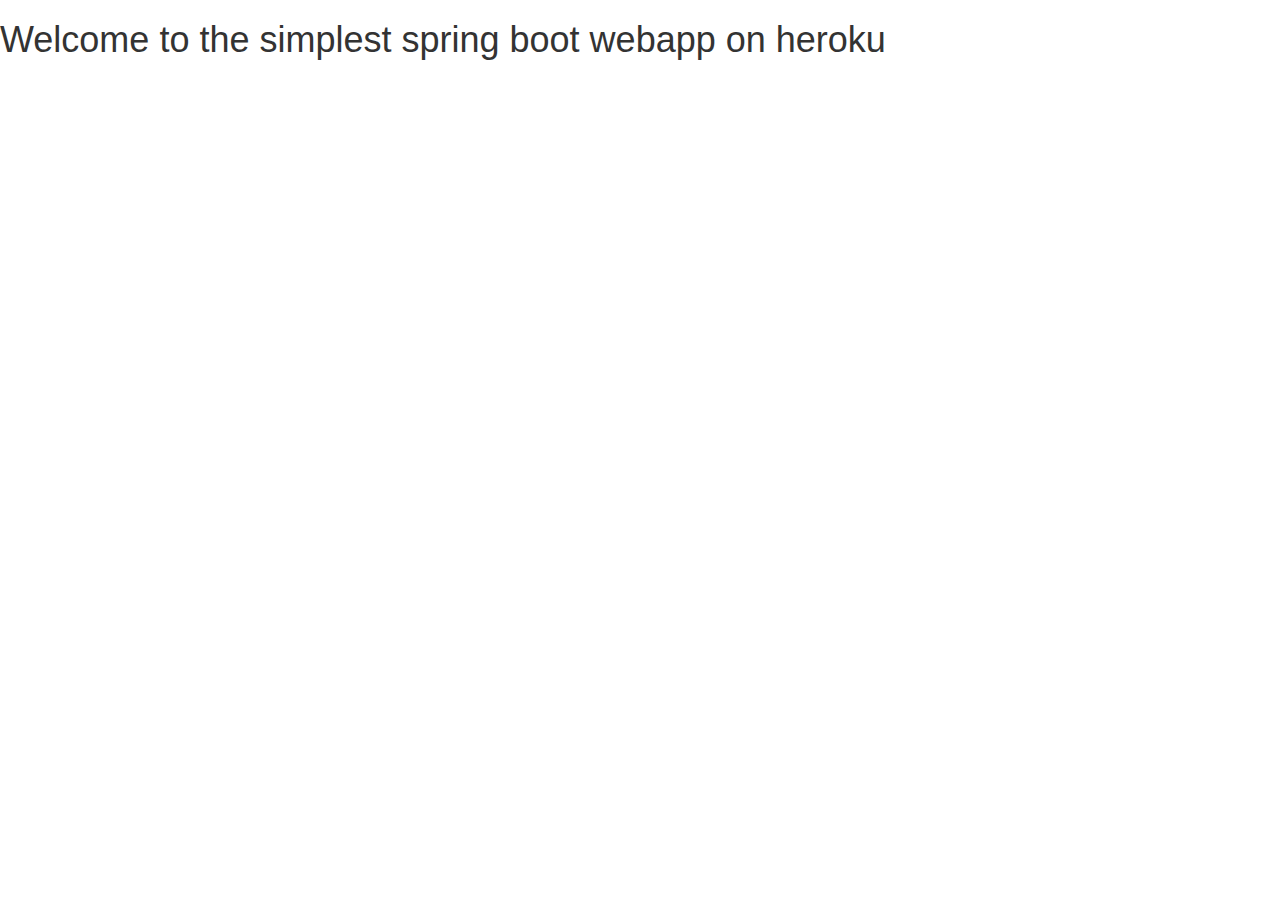
<file: src/main/webapp/index.html>
<html>
    <head>
        <!-- Latest compiled and minified CSS -->
        <link rel="stylesheet" href="https://maxcdn.bootstrapcdn.com/bootstrap/3.3.7/css/bootstrap.min.css">

        <!-- jQuery library -->
        <script src="https://ajax.googleapis.com/ajax/libs/jquery/3.3.1/jquery.min.js"></script>

        <!-- Latest compiled JavaScript -->
        <script src="https://maxcdn.bootstrapcdn.com/bootstrap/3.3.7/js/bootstrap.min.js"></script>
    </head>
    <body>
        <h1>Welcome to the simplest spring boot webapp on heroku</h1>
    </body>
</html>
</file>
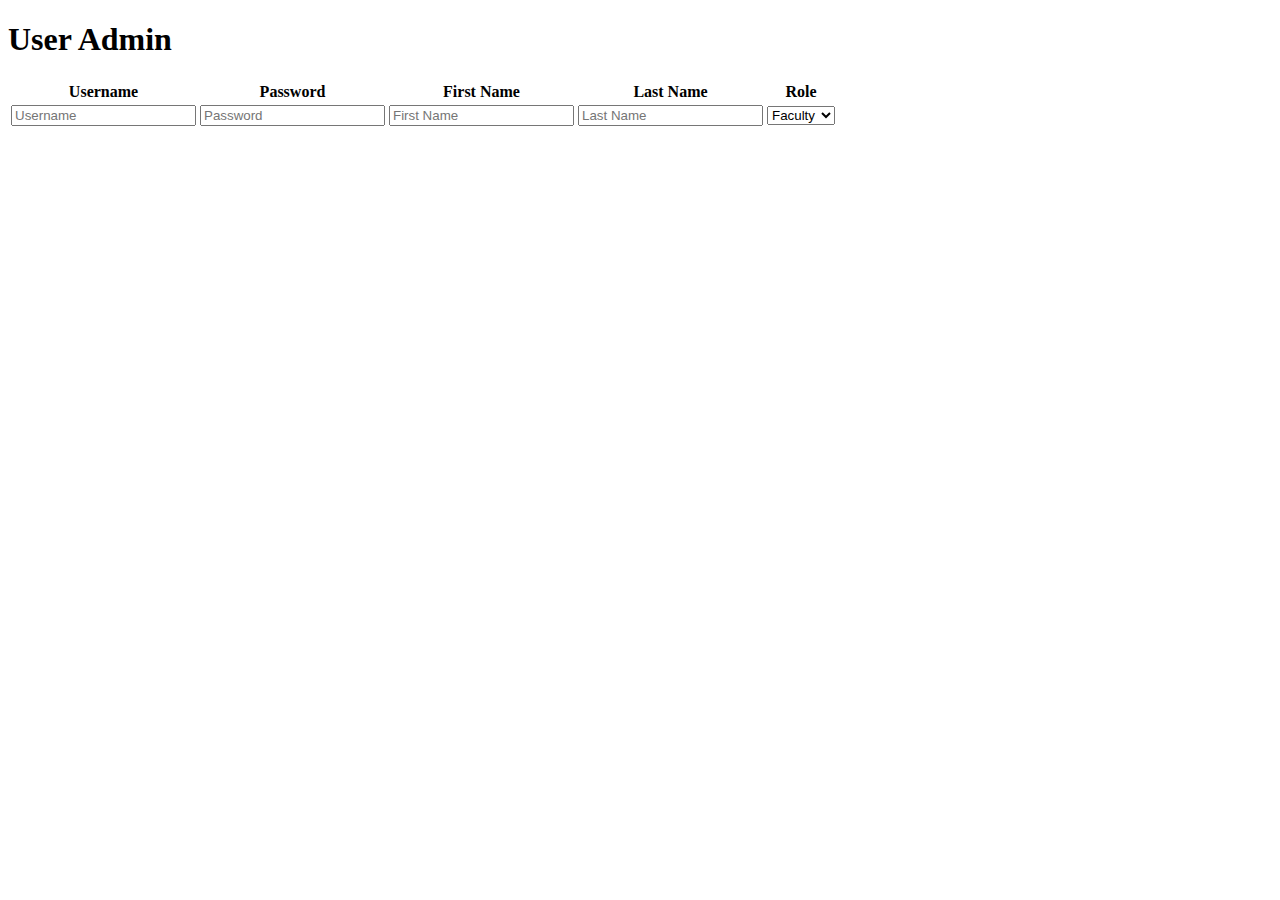
<file: src/main/webapp/admin/user.admin.template.client.html>
<!DOCTYPE html>
<html lang="en">
<head>
    <meta charset="UTF-8">
    <title>Admin template</title>
    <!--https://getbootstrap.com/docs/4.1/getting-started/introduction/-->
    <link rel="stylesheet" href="https://stackpath.bootstrapcdn.com/bootstrap/4.1.3/css/bootstrap.min.css"
          integrity="sha384-MCw98/SFnGE8fJT3GXwEOngsV7Zt27NXFoaoApmYm81iuXoPkFOJwJ8ERdknLPMO" crossorigin="anonymous">
    <!--https://fontawesome.com/how-to-use/on-the-web/setup/getting-started?using=web-fonts-with-css-->
    <link rel="stylesheet" href="https://use.fontawesome.com/releases/v5.3.1/css/all.css"
          integrity="sha384-mzrmE5qonljUremFsqc01SB46JvROS7bZs3IO2EmfFsd15uHvIt+Y8vEf7N7fWAU"
          crossorigin="anonymous">

    <link href="user-admin.style.client.css" rel="stylesheet" />

    <script src="https://code.jquery.com/jquery-3.3.1.slim.min.js"
            integrity="sha384-q8i/X+965DzO0rT7abK41JStQIAqVgRVzpbzo5smXKp4YfRvH+8abtTE1Pi6jizo"
            crossorigin="anonymous"></script>
    <script src="https://cdnjs.cloudflare.com/ajax/libs/popper.js/1.14.3/umd/popper.min.js"
            integrity="sha384-ZMP7rVo3mIykV+2+9J3UJ46jBk0WLaUAdn689aCwoqbBJiSnjAK/l8WvCWPIPm49"
            crossorigin="anonymous"></script>
    <script src="https://stackpath.bootstrapcdn.com/bootstrap/4.1.3/js/bootstrap.min.js"
            integrity="sha384-ChfqqxuZUCnJSK3+MXmPNIyE6ZbWh2IMqE241rYiqJxyMiZ6OW/JmZQ5stwEULTy"
            crossorigin="anonymous"></script>

    <script src="../services/user.service.client.js"></script>
    <script src="user-admin.component.client.js"></script>

</head>
<body>
    <div class="container-fluid">
        <h1>User Admin</h1>
        <table class="table">
            <thead>
                <tr>
                    <th>Username</th>
                    <th>Password</th>
                    <th>First Name</th>
                    <th>Last Name</th>
                    <th>Role</th>
                    <th>&nbsp;</th>
                </tr>

                <tr class="wbdv-form">
                    <td>
                        <input id="usernameFld" class="form-control"
                               placeholder="Username" />
                    </td>
                    <td>
                        <input id="passwordFld" class="form-control"
                               placeholder="Password" />
                    </td>
                    <td>
                        <input id="firstNameFld" class="form-control"
                               placeholder="First Name" />
                    </td>
                    <td>
                        <input id="lastNameFld" class="form-control"
                               placeholder="Last Name" />
                    </td>
                    <td>
                        <select id="roleFld" class="form-control">
                            <option value="FACULTY">Faculty</option>
                            <option value="STUDENT">Student</option>
                            <option value="ADMIN">Admin</option>
                        </select>
                    </td>
                    <td>
                        <span class="float-right" style="white-space: nowrap">
                            <a href="#" id = "searchBtn"> <i class="pr-2 fa-2x fa fa-search wbdv-search"></i> </a>
                            <a href="#" id = "createBtn"><i class="pr-2 fa-2x fa fa-plus wbdv-create"></i></a>
                            <a href="#"id = "updatecreateBtn"><i class="pr-2 fa-2x fa fa-check wbdv-update"></i></a>
                        </span>
                    </td>
                </tr>
            </thead>
            <tbody class="wbdv-tbody">
            <tr class="wbdv-template wbdv-user wbdv-hidden">
                <td class="wbdv-username">ada</td>
                <td>&nbsp;</td>
                <td class="wbdv-first-name">Ada</td>
                <td class="wbdv-last-name">Lovelace</td>
                <td class="wbdv-role">FACULTY</td>
                <td class="wbdv-actions">
                <span class="float-right">
                    <a href="#" id = "removeBtn"> <i id="wbdv-remove" class="pr-2 fa-2x fa fa-times"></i> </a>
                    <a href="#"> <i id = "wbdv-edit" class="fas fa-2x fa-pencil-alt"></i> </a>
                </span>
                </td>
            </tr>
            </tbody>
        </table>
    </div>
</body>
</html>
</file>
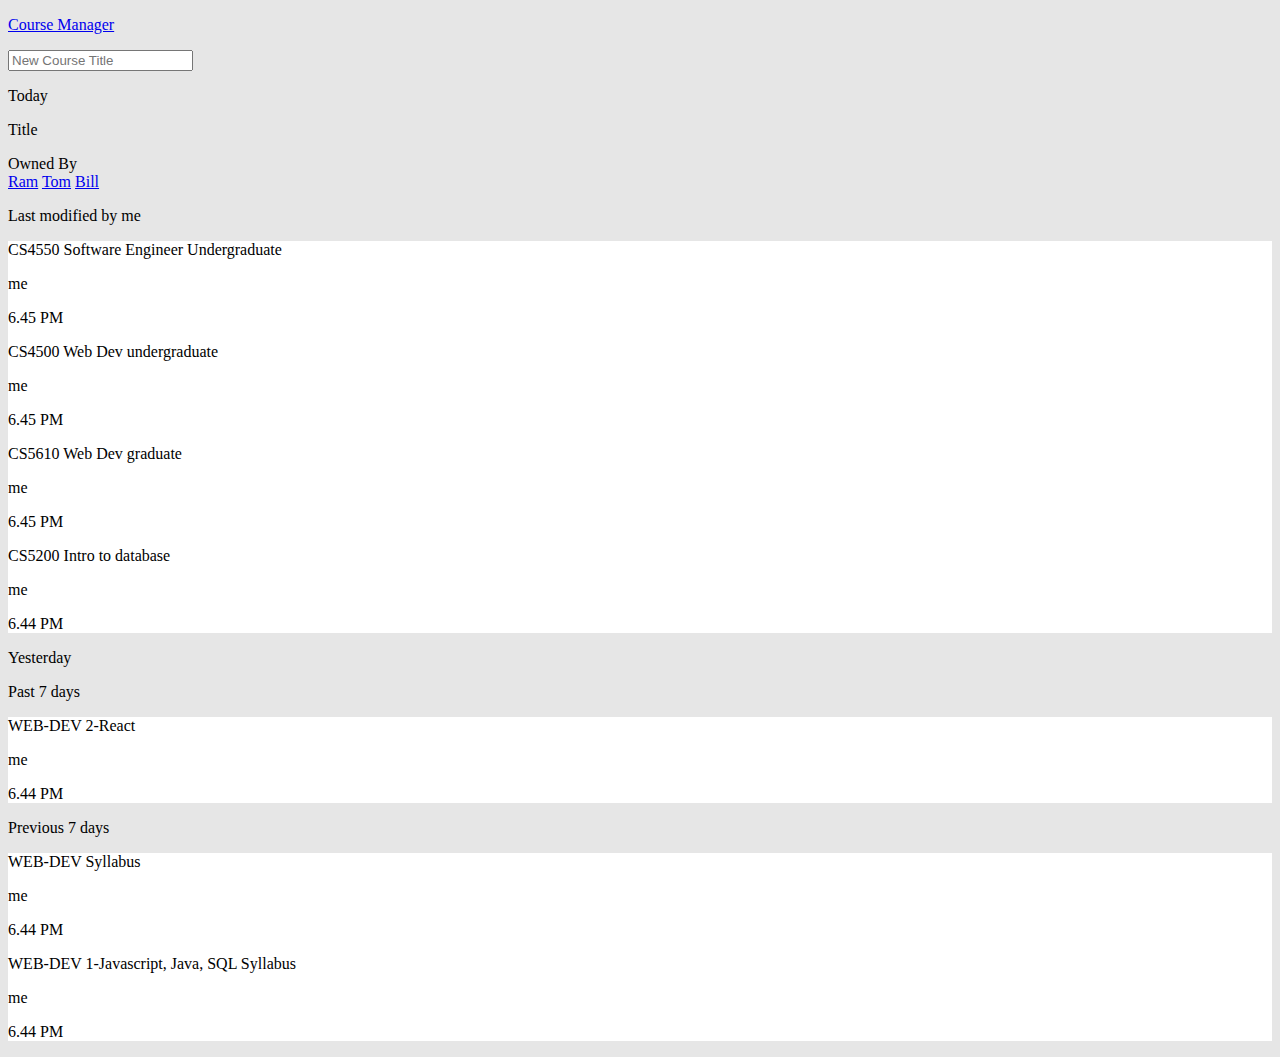
<file: src/main/webapp/home/home.template.client.html>
<!DOCTYPE html>
<html lang="en">
<head>
    <meta charset="UTF-8">
    <title>Home</title>

    <!--https://getbootstrap.com/docs/4.1/getting-started/introduction/-->
    <link rel="stylesheet" href="https://stackpath.bootstrapcdn.com/bootstrap/4.1.3/css/bootstrap.min.css"
          integrity="sha384-MCw98/SFnGE8fJT3GXwEOngsV7Zt27NXFoaoApmYm81iuXoPkFOJwJ8ERdknLPMO" crossorigin="anonymous">
    <link rel="stylesheet" href="home.style.client.css">

    <script src="https://code.jquery.com/jquery-3.3.1.slim.min.js"
            integrity="sha384-q8i/X+965DzO0rT7abK41JStQIAqVgRVzpbzo5smXKp4YfRvH+8abtTE1Pi6jizo"
            crossorigin="anonymous"></script>
    <script src="https://cdnjs.cloudflare.com/ajax/libs/popper.js/1.14.3/umd/popper.min.js"
            integrity="sha384-ZMP7rVo3mIykV+2+9J3UJ46jBk0WLaUAdn689aCwoqbBJiSnjAK/l8WvCWPIPm49"
            crossorigin="anonymous"></script>
    <script src="https://stackpath.bootstrapcdn.com/bootstrap/4.1.3/js/bootstrap.min.js"
            integrity="sha384-ChfqqxuZUCnJSK3+MXmPNIyE6ZbWh2IMqE241rYiqJxyMiZ6OW/JmZQ5stwEULTy"
            crossorigin="anonymous"></script>
    <!--https://fontawesome.com/how-to-use/on-the-web/setup/getting-started?using=web-fonts-with-css-->
    <link rel="stylesheet" href="https://use.fontawesome.com/releases/v5.3.1/css/all.css"
          integrity="sha384-mzrmE5qonljUremFsqc01SB46JvROS7bZs3IO2EmfFsd15uHvIt+Y8vEf7N7fWAU"
          crossorigin="anonymous">
</head>
<body>
    <nav class="navbar navbar-expand navbar-dark bg-primary static-top">
            <i class="fas fa-bars pr-3"></i>
            <a class="navbar-brand pb-0 pt-0 d-none d-sm-inline" href="#">
                <p class="navbar-text text-left text-white text-bold m-0">Course Manager</p>
            </a>
            <form class="form-inline w-100">
                <input class="form-control col-10" type="search" placeholder="New Course Title">
                <div class="col-2">
                    <a href="#">
                        <span class="fa-stack fa-2x">
                          <i class="fas fa-circle fa-stack-1x circle"></i>
                          <i class="fas fa-plus fa-stack-1x fa-inverse"></i>
                        </span>
                    </a>
                </div>
            </form>
    </nav>

    <div class = "pb-2 pt-2 border-bottom course-listing-header">
        <div class="container mr-sm-5 ml-sm-4">
            <div class="row">
                <div class="col-12 pl-0 d-block d-sm-none">
                    <p class="text-justify d-inline p-2">Today</p>
                </div>
                <div class="col-sm-5 col-10 d-none d-sm-block">
                    <p class="text-justify d-inline">Title</p>
                </div>
                <div class="col-2 d-none d-sm-block">
                    <div class="dropdown show">
                        <a class="no-decorate dropdown-toggle" href="#" role="button" id="dropdownMenuLink" data-toggle="dropdown" aria-haspopup="true" aria-expanded="false">
                            Owned By
                        </a>

                        <div class="dropdown-menu" aria-labelledby="dropdownMenuLink">
                            <a class="dropdown-item" href="#">Ram</a>
                            <a class="dropdown-item" href="#">Tom</a>
                            <a class="dropdown-item" href="#">Bill</a>
                        </div>
                    </div>
                </div>
                <div class="col-4 d-none d-sm-block">
                    <p class="text-justify text-left d-inline pr-3">Last modified by me</p>
                    <a class="no-decorate d-inline" href="#"><i class="fas fa-th pr-3"></i></a>
                    <a class="no-decorate d-inline" href="#"><i class="fas fa-sort pr-3"></i></a>
                </div>
            </div>
        </div>
    </div>
    <div class="container course-listing mr-sm-5 ml-sm-4 mb-sm-2">
        <div class="row">
            <div class="col-sm-5 col-11">
                <a class="no-decorate" href="/course-editor/course-editor.template.client.html"> <i class="fas fa-file-alt"></i> </a>
                <p class="text-justify d-inline p-2">CS4550 Software Engineer Undergraduate</p>
            </div>
            <div class="col-2 d-none d-sm-block">
                <p class="text-justify text-left">me</p>
            </div>
            <div class="col-4 d-none d-sm-block">
                <p class="text-justify text-left">6.45 PM</p>
            </div>
            <div class="col-1">
                <i class="fas fa-times"></i>
            </div>
        </div>

        <div class="row">
            <div class="col-sm-5 col-11">
                <a class="no-decorate" href="/course-editor/course-editor.template.client.html"> <i class="fas fa-file-alt"></i> </a>
                <p class="text-justify d-inline p-2">CS4500 Web Dev undergraduate</p>
            </div>
            <div class="col-2 d-none d-sm-block">
                <p class="text-justify text-left">me</p>
            </div>
            <div class="col-4 d-none d-sm-block">
                <p class="text-justify text-left">6.45 PM</p>
            </div>
            <div class="col-1">
                <i class="fas fa-times"></i>
            </div>
        </div>

        <div class="row">
            <div class="col-sm-5 col-11">
                <a class="no-decorate" href="/course-editor/course-editor.template.client.html"> <i class="fas fa-file-alt"></i> </a>
                <p class="text-justify d-inline p-2">CS5610 Web Dev graduate</p>
            </div>
            <div class="col-2 d-none d-sm-block">
                <p class="text-justify text-left">me</p>
            </div>
            <div class="col-4 d-none d-sm-block">
                <p class="text-justify text-left">6.45 PM</p>
            </div>
            <div class="col-1">
                <i class="fas fa-times"></i>
            </div>
        </div>


        <div class="row">
            <div class="col-sm-5 col-11">
                <a class="no-decorate" href="/course-editor/course-editor.template.client.html"> <i class="fas fa-file-alt"></i> </a>
                <p class="text-justify d-inline p-2">CS5200 Intro to database</p>
            </div>
            <div class="col-2 d-none d-sm-block">
                <p class="text-justify text-left">me</p>
            </div>
            <div class="col-4 d-none d-sm-block">
                <p class="text-justify text-left">6.44 PM</p>
            </div>
            <div class="col-1">
                <i class="fas fa-times text-right"></i>
            </div>
        </div>
    </div>

    <div class="d-none d-sm-block row p-2 w-100">
        <div class="col-sm-5 col-10 pl-0 pl-sm-4 d-none d-sm-block w-100">
            <p class="text-justify d-inline p-2">Yesterday</p>
        </div>
    </div>

    <div class="d-block d-sm-none row p-2 w-100">
        <div class="col-sm-5 col-10 pl-0 pl-sm-4">
            <p class="text-justify d-inline p-2">Past 7 days</p>
        </div>
    </div>

    <div class="d-none d-sm-block container course-listing mr-sm-5 ml-sm-4 mb-sm-2">
        <div class="row">
            <div class="col-sm-5 col-11">
                <a class="no-decorate" href="/course-editor/course-editor.template.client.html"> <i class="fas fa-file-alt"></i> </a>
                <p class="text-justify d-inline pr-2">
                    WEB-DEV 2-React
                </p>
                <i class="fas fa-users d-none d-lg-inline"></i>
            </div>
            <div class="col-2 d-none d-sm-block">
                <p class="text-justify text-left">me</p>
            </div>
            <div class="col-4 d-none d-sm-block">
                <p class="text-justify text-left">6.44 PM</p>
            </div>
            <div class="col-1">
                <i class="fas fa-times text-right"></i>
            </div>
        </div>
    </div>

    <div class="row p-2 d-sm-block d-none w-100">
        <div class="col-sm-5 col-10 pl-0 pl-sm-4">
            <p class="text-justify d-inline p-2">Previous 7 days</p>
        </div>
    </div>

    <div class="container course-listing mr-sm-5 ml-sm-4">
        <div class="row">
            <div class="col-sm-5 col-11">
                <a class="no-decorate" href="/course-editor/course-editor.template.client.html"> <i class="fas fa-file-alt"></i> </a>
                <p class="text-justify d-inline pr-2">
                    WEB-DEV Syllabus
                </p>
                <i class="fas fa-users d-lg-inline d-none"></i>
            </div>
            <div class="col-2 d-none d-sm-block">
                <p class="text-justify text-left">me</p>
            </div>
            <div class="col-4 d-none d-sm-block">
                <p class="text-justify text-left">6.44 PM</p>
            </div>
            <div class="col-1">
                <i class="fas fa-times text-right"></i>
            </div>
        </div>
        <div class="row">
            <div class="col-sm-5 col-11">
                <a class="no-decorate" href="/course-editor/course-editor.template.client.html"> <i class="fas fa-file-alt"></i> </a>
                <p class="text-justify d-inline pr-2">
                    WEB-DEV 1-Javascript, Java, SQL Syllabus
                </p>
                <i class="fas fa-users pr-2 d-none d-lg-inline"></i>
                <i class="fas fa-exclamation-circle d-none d-lg-inline"></i>
            </div>
            <div class="col-2 d-none d-sm-block">
                <p class="text-justify text-left">me</p>
            </div>
            <div class="col-4 d-none d-sm-block">
                <p class="text-justify text-left">6.44 PM</p>
            </div>
            <div class="col-1">
                <i class="fas fa-times text-right"></i>
            </div>
        </div>
    </div>

    <a href="#" class="bottom-right p-3">
        <span class="fa-stack fa-2x">
          <i class="fas fa-circle fa-stack-1x circle"></i>
          <i class="fas fa-plus fa-stack-1x fa-inverse"></i>
        </span>
    </a>
</body>
</html>
</file>
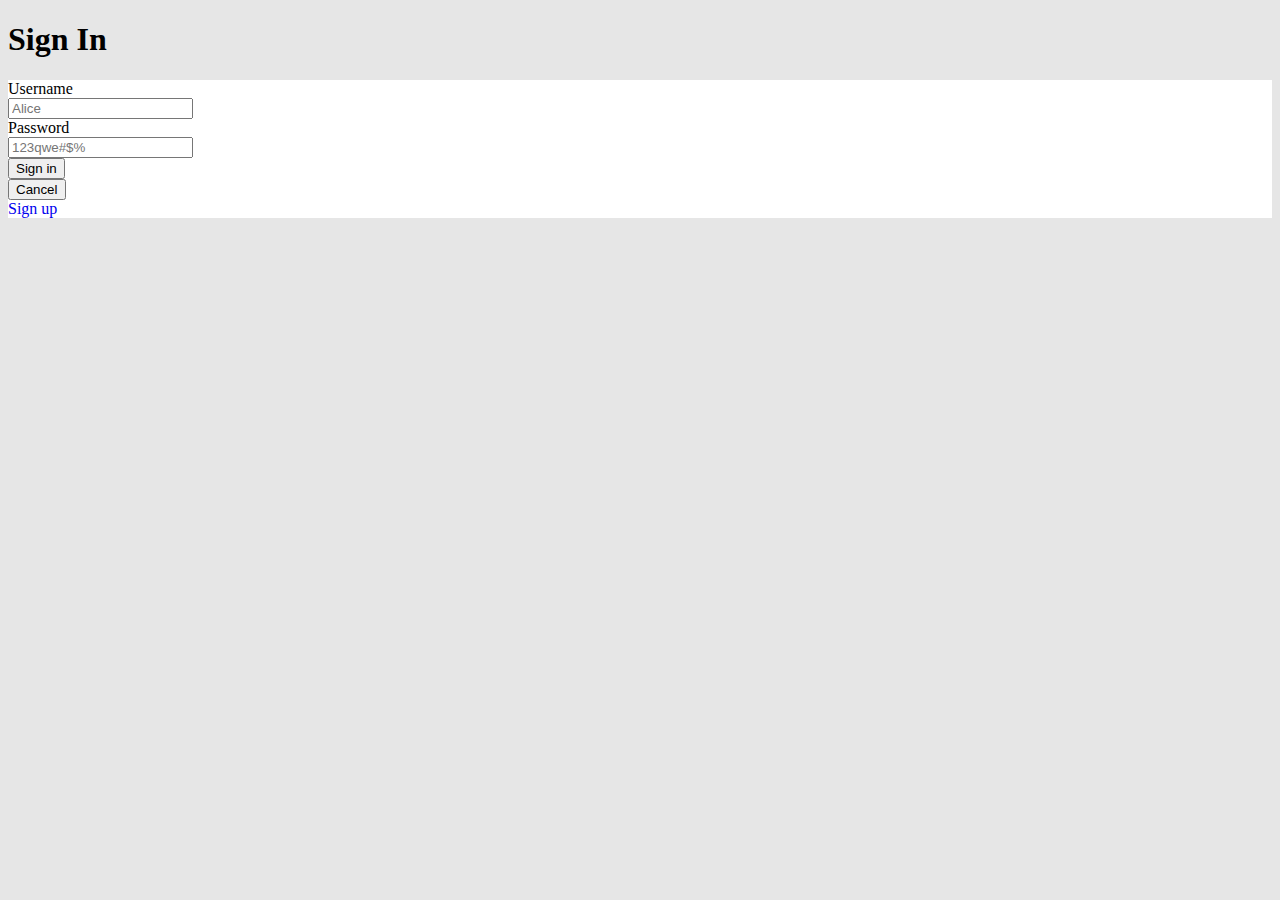
<file: src/main/webapp/login/login.template.client.html>
<!DOCTYPE html>
<html lang="en">
<head>
    <meta charset="UTF-8">
    <title>Login</title>

    <!--https://getbootstrap.com/docs/4.1/getting-started/introduction/-->
    <link rel="stylesheet" href="https://stackpath.bootstrapcdn.com/bootstrap/4.1.3/css/bootstrap.min.css"
          integrity="sha384-MCw98/SFnGE8fJT3GXwEOngsV7Zt27NXFoaoApmYm81iuXoPkFOJwJ8ERdknLPMO" crossorigin="anonymous">
    <link rel="stylesheet" href="login.style.client.css">

    <script src="https://code.jquery.com/jquery-3.3.1.slim.min.js"
            integrity="sha384-q8i/X+965DzO0rT7abK41JStQIAqVgRVzpbzo5smXKp4YfRvH+8abtTE1Pi6jizo"
            crossorigin="anonymous"></script>
    <script src="https://cdnjs.cloudflare.com/ajax/libs/popper.js/1.14.3/umd/popper.min.js"
            integrity="sha384-ZMP7rVo3mIykV+2+9J3UJ46jBk0WLaUAdn689aCwoqbBJiSnjAK/l8WvCWPIPm49"
            crossorigin="anonymous"></script>
    <script src="https://stackpath.bootstrapcdn.com/bootstrap/4.1.3/js/bootstrap.min.js"
            integrity="sha384-ChfqqxuZUCnJSK3+MXmPNIyE6ZbWh2IMqE241rYiqJxyMiZ6OW/JmZQ5stwEULTy"
            crossorigin="anonymous"></script>

    <!--https://fontawesome.com/how-to-use/on-the-web/setup/getting-started?using=web-fonts-with-css-->
    <link rel="stylesheet" href="https://use.fontawesome.com/releases/v5.3.1/css/all.css"
          integrity="sha384-mzrmE5qonljUremFsqc01SB46JvROS7bZs3IO2EmfFsd15uHvIt+Y8vEf7N7fWAU"
          crossorigin="anonymous">
</head>
<body>
    <div class="container">
        <h1>
            Sign In
            <i class="fas fa-chalkboard-teacher"></i>
        </h1>
        <form class="p-2" action="/profile/profile.template.client.html">
            <div class="form-group row">
                <label for="username" class="col-sm-2 col-form-label">
                    Username </label>
                <div class="col-sm-10">
                    <input class="form-control" id="username" placeholder="Alice">
                </div>
            </div>
            <div class="form-group row">
                <label for="password" class="col-sm-2 col-form-label">
                    Password </label>
                <div class="col-sm-10">
                    <input type="password" class="form-control"
                           id="password" placeholder="123qwe#$%">
                </div>
            </div>
            <div class="form-group row">
                <label class="col-sm-2 col-form-label"></label>
                <div class="col-sm-10">
                    <button type="submit" class="btn btn-primary btn-block">
                        Sign in
                        <i class="fas fa-sign-in-alt"></i>
                    </button>
                </div>
            </div>
            <div class="form-group row">
                <label class="col-sm-2 col-form-label"></label>
                <div class="col-sm-10">
                    <button type="button" class="btn btn-primary btn-block"
                    onclick="window.location.href='/home/home.template.client.html'">
                        Cancel
                        <i class="fas fa-home"></i>
                    </button>
                    <div class="row">
                        <div class="col-12">
                            <a href="/register/register.template.client.html" class="float-right" style="text-decoration: none">
                                Sign up
                                <i class="fas fa-user-plus ml-1"></i>
                            </a>
                        </div>
                    </div>
                </div>
            </div>
        </form>
    </div>
</body>
</html>
</file>
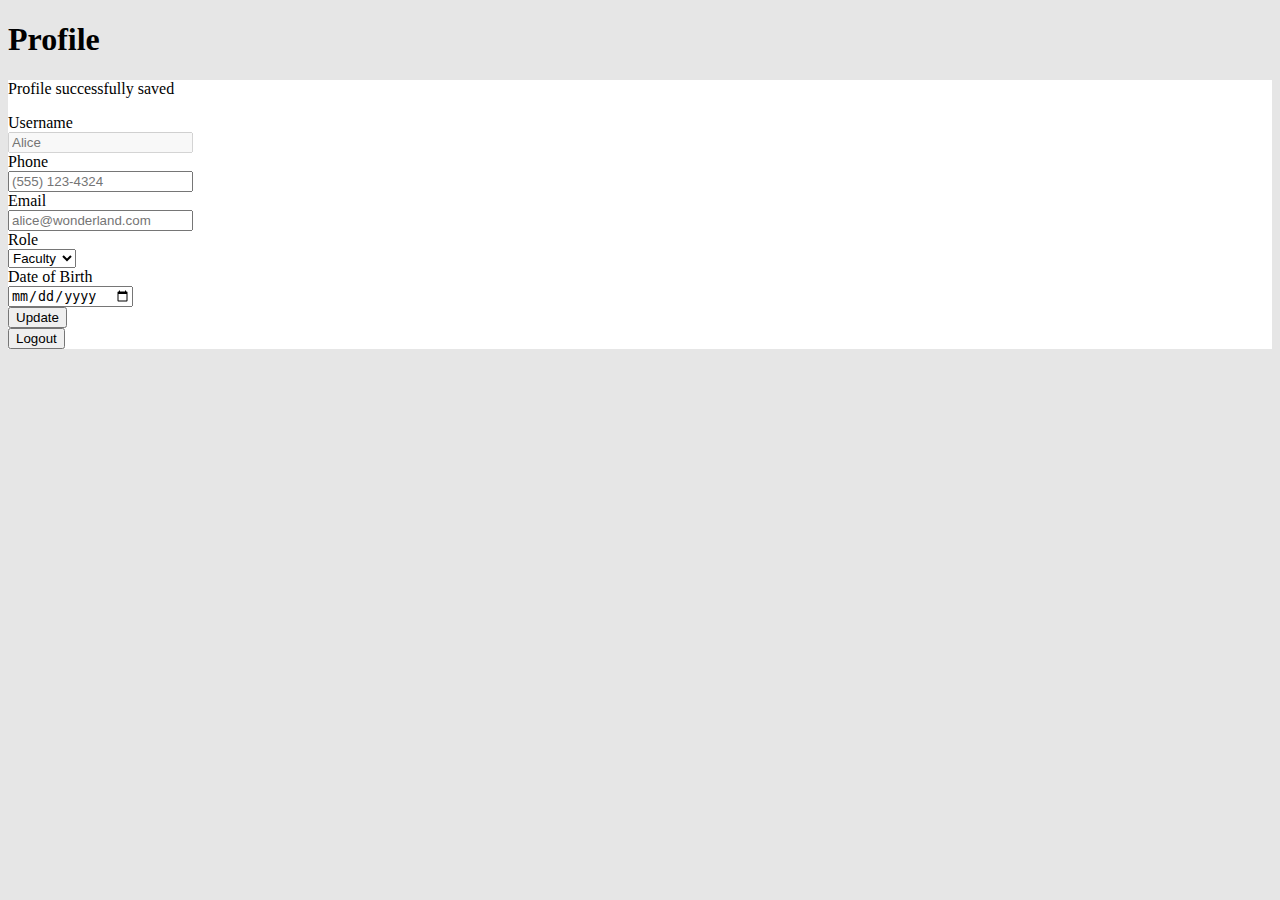
<file: src/main/webapp/profile/profile.template.client.html>
<!DOCTYPE html>
<html lang="en">
<head>
    <meta charset="UTF-8">
    <title>Profile</title>

    <!--https://getbootstrap.com/docs/4.1/getting-started/introduction/-->
    <link rel="stylesheet" href="https://stackpath.bootstrapcdn.com/bootstrap/4.1.3/css/bootstrap.min.css"
          integrity="sha384-MCw98/SFnGE8fJT3GXwEOngsV7Zt27NXFoaoApmYm81iuXoPkFOJwJ8ERdknLPMO" crossorigin="anonymous">
    <link rel="stylesheet" href="profile.style.client.css">

    <script src="https://code.jquery.com/jquery-3.3.1.slim.min.js"
            integrity="sha384-q8i/X+965DzO0rT7abK41JStQIAqVgRVzpbzo5smXKp4YfRvH+8abtTE1Pi6jizo"
            crossorigin="anonymous"></script>
    <script src="https://cdnjs.cloudflare.com/ajax/libs/popper.js/1.14.3/umd/popper.min.js"
            integrity="sha384-ZMP7rVo3mIykV+2+9J3UJ46jBk0WLaUAdn689aCwoqbBJiSnjAK/l8WvCWPIPm49"
            crossorigin="anonymous"></script>
    <script src="https://stackpath.bootstrapcdn.com/bootstrap/4.1.3/js/bootstrap.min.js"
            integrity="sha384-ChfqqxuZUCnJSK3+MXmPNIyE6ZbWh2IMqE241rYiqJxyMiZ6OW/JmZQ5stwEULTy"
            crossorigin="anonymous"></script>
    <!--https://fontawesome.com/how-to-use/on-the-web/setup/getting-started?using=web-fonts-with-css-->
    <link rel="stylesheet" href="https://use.fontawesome.com/releases/v5.3.1/css/all.css"
          integrity="sha384-mzrmE5qonljUremFsqc01SB46JvROS7bZs3IO2EmfFsd15uHvIt+Y8vEf7N7fWAU"
          crossorigin="anonymous">
</head>
<body>
    <div class="container">
        <h1>
            Profile
        </h1>
        <form class="p-2">
            <p class="text-justify text-center text-success">Profile successfully saved</p>

            <div class="form-group row">
                <label for="username" class="col-sm-2 col-form-label">
                    Username
                    <i class="fas fa-user"></i>
                </label>
                <div class="col-sm-10">
                    <input class="form-control" disabled id="username" placeholder="Alice">
                </div>
            </div>
            <div class="form-group row">
                <label for="phone" class="col-sm-2 col-form-label">
                    Phone
                    <i class="fas fa-phone"></i>
                </label>
                <div class="col-sm-10">
                    <input class="form-control" id="phone" placeholder="(555) 123-4324">
                </div>
            </div>
            <div class="form-group row">
                <label for="email" class="col-sm-2 col-form-label">
                    Email
                    <i class="fas fa-envelope-square"></i>
                </label>
                <div class="col-sm-10">
                    <input type="email" class="form-control" id="email" placeholder="alice@wonderland.com">
                </div>
            </div>

            <div class="form-group row">
                <label for="role" class="col-sm-2 col-form-label">
                    Role
                </label>
                <div class="col-sm-10">
                    <!--https://getbootstrap.com/docs/4.0/components/input-group/-->
                    <select id="role" class="custom-select">
                        <option selected value="FACULTY">Faculty</option>
                        <option value="STUDENT">Student</option>
                        <option value="ADMIN">Admin</option>
                    </select>
                </div>
            </div>

            <div class="form-group row">
                <label for="dob" class="col-sm-2 col-form-label">
                    Date of Birth
                </label>
                <div class="col-sm-10">
                    <input type="date" class="form-control" id="dob" placeholder="yyyy-MM-dd"/>
                </div>
            </div>

            <div class="form-group row">
                <label class="col-sm-2 col-form-label"></label>
                <div class="col-sm-10">
                    <button class="btn btn-primary btn-block btn-success">
                        Update
                        <i class="fas fa-pen"></i>
                    </button>
                </div>
            </div>

            <div class="form-group row">
                <label class="col-sm-2 col-form-label"></label>
                <div class="col-sm-10">
                    <button type="button"
                            onclick="window.location.href='/home/home.template.client.html'"
                            class="btn btn-primary btn-block btn-danger">
                        Logout
                        <i class="fas fa-sign-out-alt"></i>
                    </button>
                </div>
            </div>
        </form>
    </div>
</body>
</html>
</file>
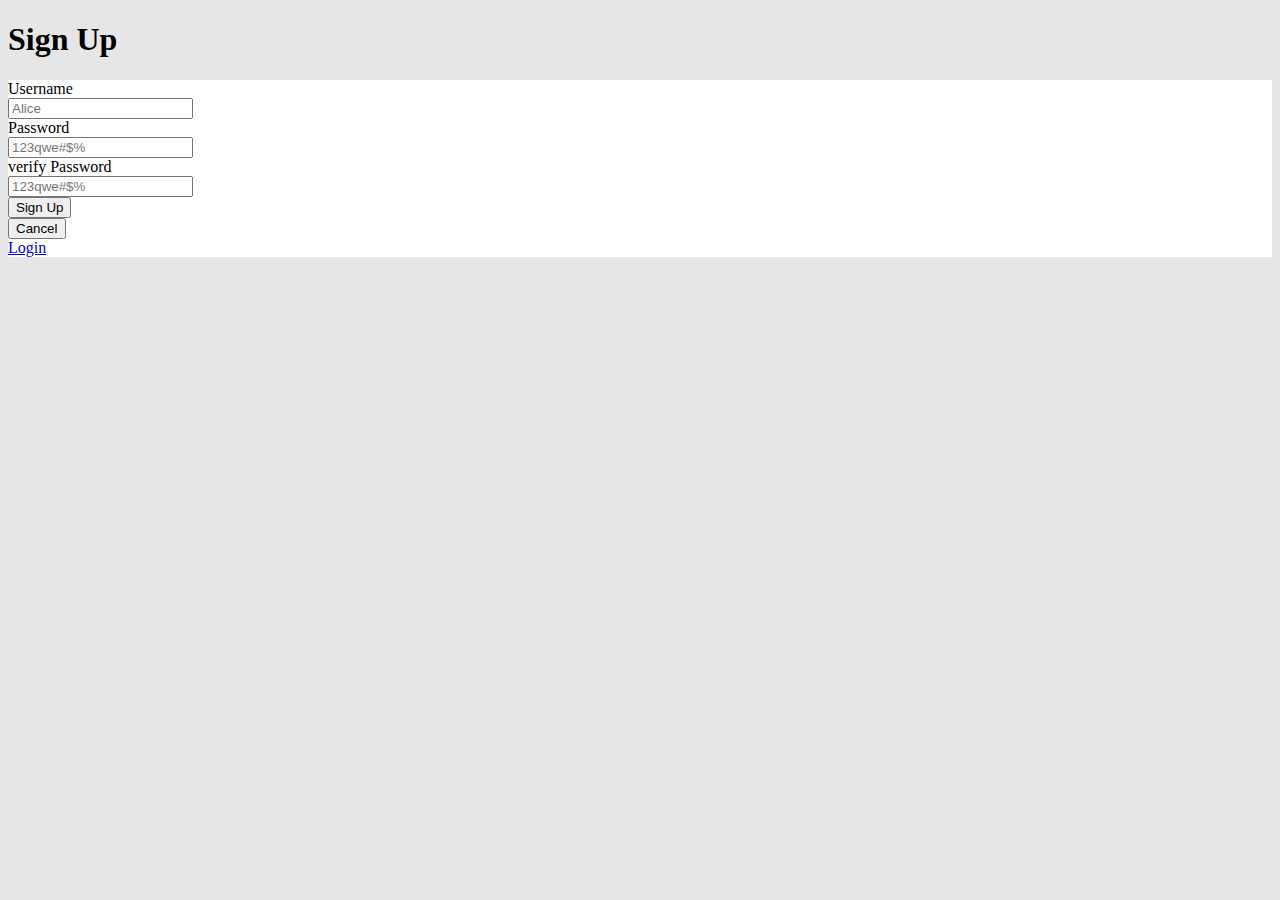
<file: src/main/webapp/register/register.template.client.html>
<!DOCTYPE html>
<html lang="en">
<head>
    <meta charset="UTF-8">
    <title>Register</title>

    <!--https://getbootstrap.com/docs/4.1/getting-started/introduction/-->
    <link rel="stylesheet" href="https://stackpath.bootstrapcdn.com/bootstrap/4.1.3/css/bootstrap.min.css"
          integrity="sha384-MCw98/SFnGE8fJT3GXwEOngsV7Zt27NXFoaoApmYm81iuXoPkFOJwJ8ERdknLPMO" crossorigin="anonymous">
    <link rel="stylesheet" href="register.style.client.css">

    <script src="https://code.jquery.com/jquery-3.3.1.slim.min.js"
            integrity="sha384-q8i/X+965DzO0rT7abK41JStQIAqVgRVzpbzo5smXKp4YfRvH+8abtTE1Pi6jizo"
            crossorigin="anonymous"></script>
    <script src="https://cdnjs.cloudflare.com/ajax/libs/popper.js/1.14.3/umd/popper.min.js"
            integrity="sha384-ZMP7rVo3mIykV+2+9J3UJ46jBk0WLaUAdn689aCwoqbBJiSnjAK/l8WvCWPIPm49"
            crossorigin="anonymous"></script>
    <script src="https://stackpath.bootstrapcdn.com/bootstrap/4.1.3/js/bootstrap.min.js"
            integrity="sha384-ChfqqxuZUCnJSK3+MXmPNIyE6ZbWh2IMqE241rYiqJxyMiZ6OW/JmZQ5stwEULTy"
            crossorigin="anonymous"></script>
    <!--https://fontawesome.com/how-to-use/on-the-web/setup/getting-started?using=web-fonts-with-css-->
    <link rel="stylesheet" href="https://use.fontawesome.com/releases/v5.3.1/css/all.css"
          integrity="sha384-mzrmE5qonljUremFsqc01SB46JvROS7bZs3IO2EmfFsd15uHvIt+Y8vEf7N7fWAU"
          crossorigin="anonymous">
</head>
<body>
    <div class="container">
        <h1>
            Sign Up
        </h1>
        <form class="p-2" action="/profile/profile.template.client.html">
            <div class="form-group row">
                <label for="username" class="col-sm-2 col-form-label">
                    Username
                    <i class="fas fa-user"></i>
                </label>
                <div class="col-sm-10">
                    <input class="form-control" id="username" placeholder="Alice">
                </div>
            </div>
            <div class="form-group row">
                <label for="password" class="col-sm-2 col-form-label">
                    Password </label>
                <div class="col-sm-10">
                    <input type="password" class="form-control"
                           id="password" placeholder="123qwe#$%">
                </div>
            </div>
            <div class="form-group row">
                <label for="password" class="col-sm-2 col-form-label">
                    verify Password </label>
                <div class="col-sm-10">
                    <input type="password" class="form-control"
                           id="verify-password" placeholder="123qwe#$%">
                </div>
            </div>
            <div class="form-group row">
                <label class="col-sm-2 col-form-label"></label>
                <div class="col-sm-10">
                    <button class="btn btn-primary btn-block">
                        Sign Up
                        <i class="fas fa-user-plus"></i>
                    </button>
                </div>
            </div>
            <div class="form-group row">
                <label class="col-sm-2 col-form-label"></label>
                <div class="col-sm-10">
                    <button type="button"
                            onclick="window.location.href='/home/home.template.client.html'"
                            class="btn btn-primary btn-block">
                        Cancel
                        <i class="fas fa-home"></i>
                    </button>
                    <div class="row">
                        <div class="col-12">
                            <a href="/login/login.template.client.html" class="float-left">
                                Login
                                <i class="fas fa-sign-in-alt"></i>
                            </a>
                        </div>
                    </div>
                </div>
            </div>
        </form>
    </div>
</body>
</html>
</file>
<file: src/main/webapp/admin/user-admin.style.client.css>
.wbdv-form a{
    color:black !important;
}

#wbdv-remove{
    color:black;
}

#wbdv-edit{
    color:black;
}

.wbdv-hidden{
    display:none
}
</file>
<file: src/main/webapp/home/home.style.client.css>
.circle{
    color:red;
}
.plus{
    color:white;
}
a > .fas {
    display: inline;
}
a .fa-stack{
    height: 1em;
    width: 1em;
    line-height:1em;
}
.course-listing {
    background: #FFFFFF;
}
body {
    background: #e6e6e6;
}

a.no-decorate{
    text-decoration:none;
    color: black;
}

a.no-decorate:hover{
    text-decoration: none;
}

.course-listing-header{
    border-color:#d6d0d0 !important;
}

.bottom-right{
    position: fixed;
    bottom: 0;
    right: 0;
}
</file>
<file: src/main/webapp/login/login.style.client.css>
form {
    background: #FFFFFF;
}
body {
    background: #e6e6e6;
}
</file>
<file: src/main/webapp/profile/profile.style.client.css>
form {
    background: #FFFFFF;
}
body {
    background: #e6e6e6;
}
</file>
<file: src/main/webapp/register/register.style.client.css>
form {
    background: #FFFFFF;
}
body {
    background: #e6e6e6;
}
</file>
